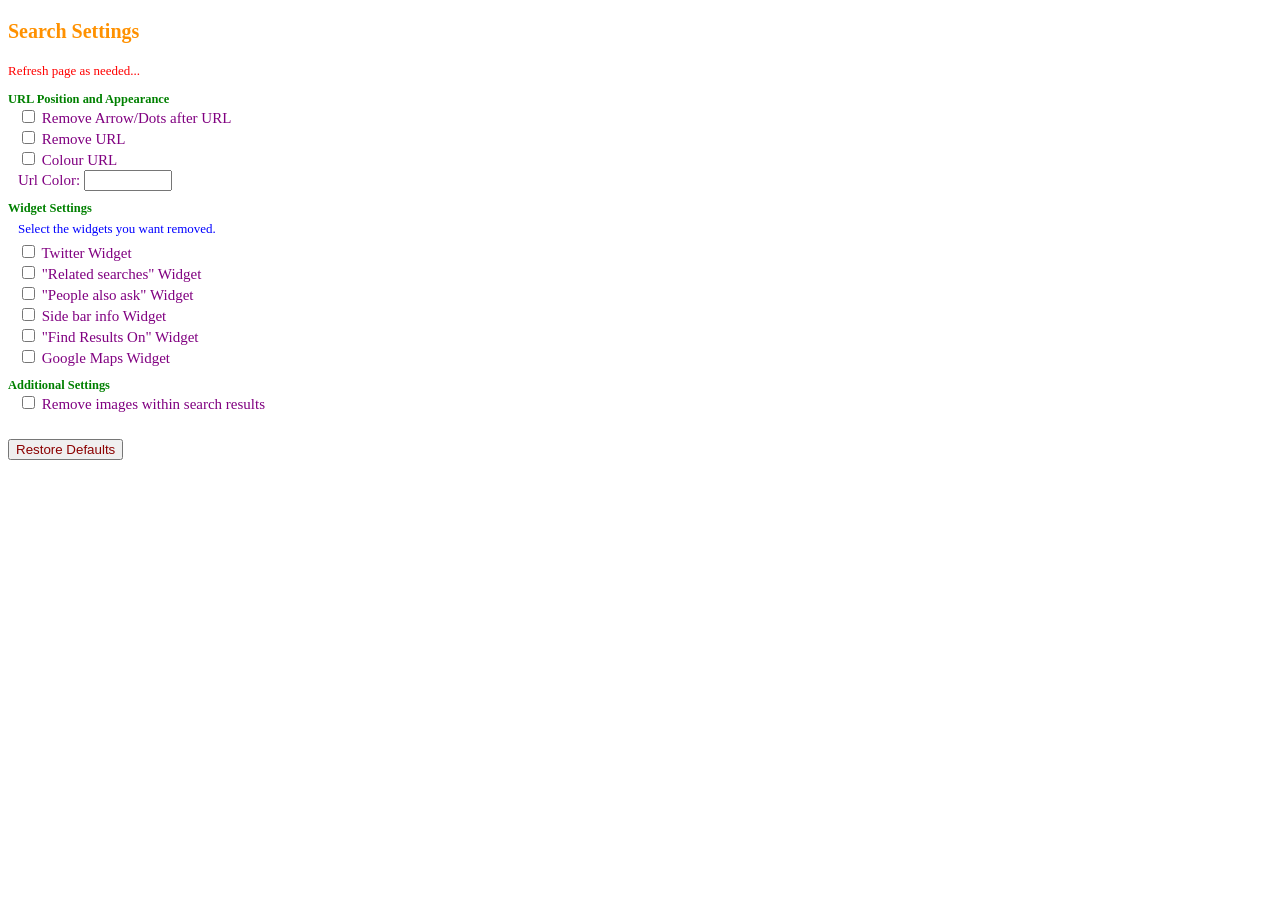
<file: more-extension-demo/popup.html>
<!DOCTYPE html>

<html>
    <head>
        <script src="popup.js"></script>
        <link rel="stylesheet" type="text/css" href="style.css">
    </head>
    <body>
        <h3 id="greet">Search Settings</h3>

        <p id="message">Refresh page as needed...</p>

        <div id="optionsWrapper">
            <h5 id="adTitle">URL Position and Appearance</h5>
            <div class="controlsWrapper">

                <input type="checkbox" id="removeArrowCheckBox" class="checkbox" name="removeArrow" value="arrow"> Remove Arrow/Dots after URL<br>
                <input type="checkbox" id="removeUrlCheckBox" class="checkbox" name="removeUrl" value="url"> Remove URL<br>
                                
                <input type="checkbox" id="colorUrlCheckBox" class="checkbox" name="colorUrl" value="color"> Colour URL<br>
                Url Color: <input type="textbox" id="urlColorSelection" class="colorSelection"> 
            </div>

            <h5 id="adTitle">Widget Settings</h5>
            <div id="widgetsMessage">Select the widgets you want removed.</div>
            <div class="controlsWrapper">
                <input type="checkbox" id="twitterWidgetCheckBox" class="checkbox"> Twitter Widget<br>                
                <input type="checkbox" id="searchWidgetCheckBox" class="checkbox"> "Related searches" Widget<br>
                <input type="checkbox" id="askWidgetCheckBox" class="checkbox"> "People also ask" Widget<br>
                <input type="checkbox" id="sideBarWidgetCheckBox" class="checkbox"> Side bar info Widget<br>
                <input type="checkbox" id="mapsFindResultsOnWidgetCheckBox" class="checkbox"> "Find Results On" Widget<br>
                <input type="checkbox" id="mapsWidgetCheckBox" class="checkbox"> Google Maps Widget<br>
            </div>

            <h5 id="adTitle">Additional Settings</h5>
            <div class="controlsWrapper">
                 <input type="checkbox" id="imagesCheckBox" class="checkbox"> Remove images within search results<br>
            </div> 

            <button id="defaultSettings"> Restore Defaults</button>
            <br>
            <br>
        </div>
    </body>
</html>
</file>
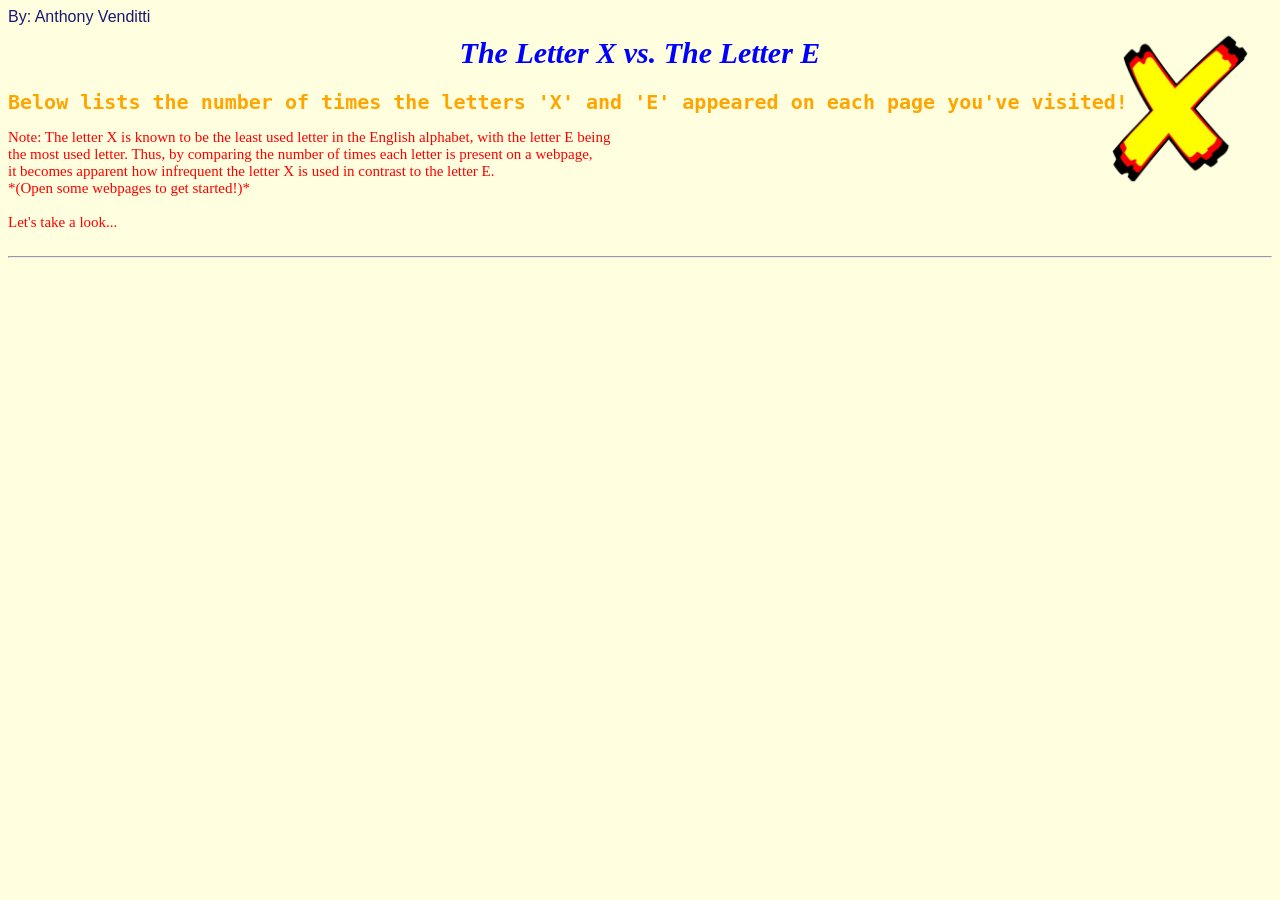
<file: Project 1/popup.html>
<!DOCTYPE html>
<html lang="en">
<head>
    <meta charset="UTF-8">
    <meta http-equiv="X-UA-Compatible" content="IE=edge">
    <meta name="viewport" content="width=device-width, initial-scale=1.0">
    <title>Lens for the Internet</title>
    <script src="js/popup.js" charset="utf-8"></script>
    <link rel="stylesheet" type="text/css" href="style.css">
    <header id="name">By: Anthony Venditti</header>
</head>
<body>
    <h1 id="Title">The Letter X vs. The Letter E</h1>

    <h3 id="Sub">Below lists the number of times the letters 'X' and 'E' appeared on each page you've visited!</h3>

    <p id="Message">Note: The letter X is known to be the least used letter in the English alphabet, with the letter E being <br>
        the most used letter. Thus, by comparing the number of times each letter is present on a webpage, <br>
        it becomes apparent how infrequent the letter X is used in contrast to the letter E. <br>
        *(Open some webpages to get started!)*<br>
        <br>
        Let's take a look...
    </p>
    <hr>
</body>
</html>
</file>
<file: more-extension-demo/style.css>
body {
    font-family: 'Times New Roman', Times, serif;
    width: 400px;
}

a {
    margin-top: 15px;
    display: inline-block;
}

#message{
    color: red;
    font-size: 13px;
}

#greet{
    color: rgb(255, 145, 0);
    font-size: 20px;
}

#optionsWrapper{
    font-size: 15px;
}

#adTitle{
    margin: 0;
    color: green;
}

#widgetsMessage{
    font-size: 13px;
    margin-left: 10px;
    margin-bottom: 5px;
    margin-top: 5px;
    color: blue;
}

.controlsWrapper{
    margin-left: 10px;
    margin-bottom: 10px;
    color: purple;
}

.checkbox{
    margin-bottom: 5px;
}

.colorSelection{
    width: 80px;
}

/*.link{
    font-size: 13px;
    margin-top: 1px;
}*/

#defaultSettings{
    margin-top: 15px;
    color: darkred;
}

.tooltip {
    position: relative;
    display: inline-block;
}
  
  /* Tooltip text */
.tooltip .tooltiptext {
    visibility: hidden;
    width: 120px;
    background-color: #555;
    color: #fff;
    text-align: center;
    padding: 5px 0;
    border-radius: 6px;
  
    /* Position the tooltip text */
    position: absolute;
    z-index: 1;
    bottom: 125%;
    left: 50%;
    margin-left: -60px;
  
    /* Fade in tooltip */
    opacity: 0;
    transition: opacity 1s;

    top: 5px;
    left: 250%;
  }

  /* Tooltip arrow */
  .tooltip .tooltiptext::after {
    content: " ";
    position: absolute;
    top: 50%;
    right: 100%; /* To the left of the tooltip */
    margin-top: -5px;
    border-width: 5px;
    border-style: solid;
    border-color: transparent black transparent transparent;
  }
  
  /* Show the tooltip text when you mouse over the tooltip container */
  .tooltip:hover .tooltiptext {
    visibility: visible;
    opacity: 1;
  }
</file>
<file: Project 1/style.css>
#Title {
    color: blue;
    font-size: 30px;
    text-align: center;
    font-family: cursive;
    font-style: italic;
    font-weight: bold;
    margin-top: 10px;
}

#Sub {
    color: orange;
    font-size: 20px;
    margin-bottom: 15px;
    font-family: monospace;
}

#Message {
    color: red;
    font-size: 15px;
    font-family: fantasy;
    margin-bottom: 25px;
}

#name {
    color: midnightblue;
    font-family: sans-serif;
}

div {
    color: green;
    font-family: Verdana, Geneva, Tahoma, sans-serif;
    font-size: 13px;
}

body {
    background-image: url("img/X.png");
    background-color: lightyellow;
    background-position: right;
    background-repeat: no-repeat;
    background-size: 200px;
    height: 200px;
}
</file>
